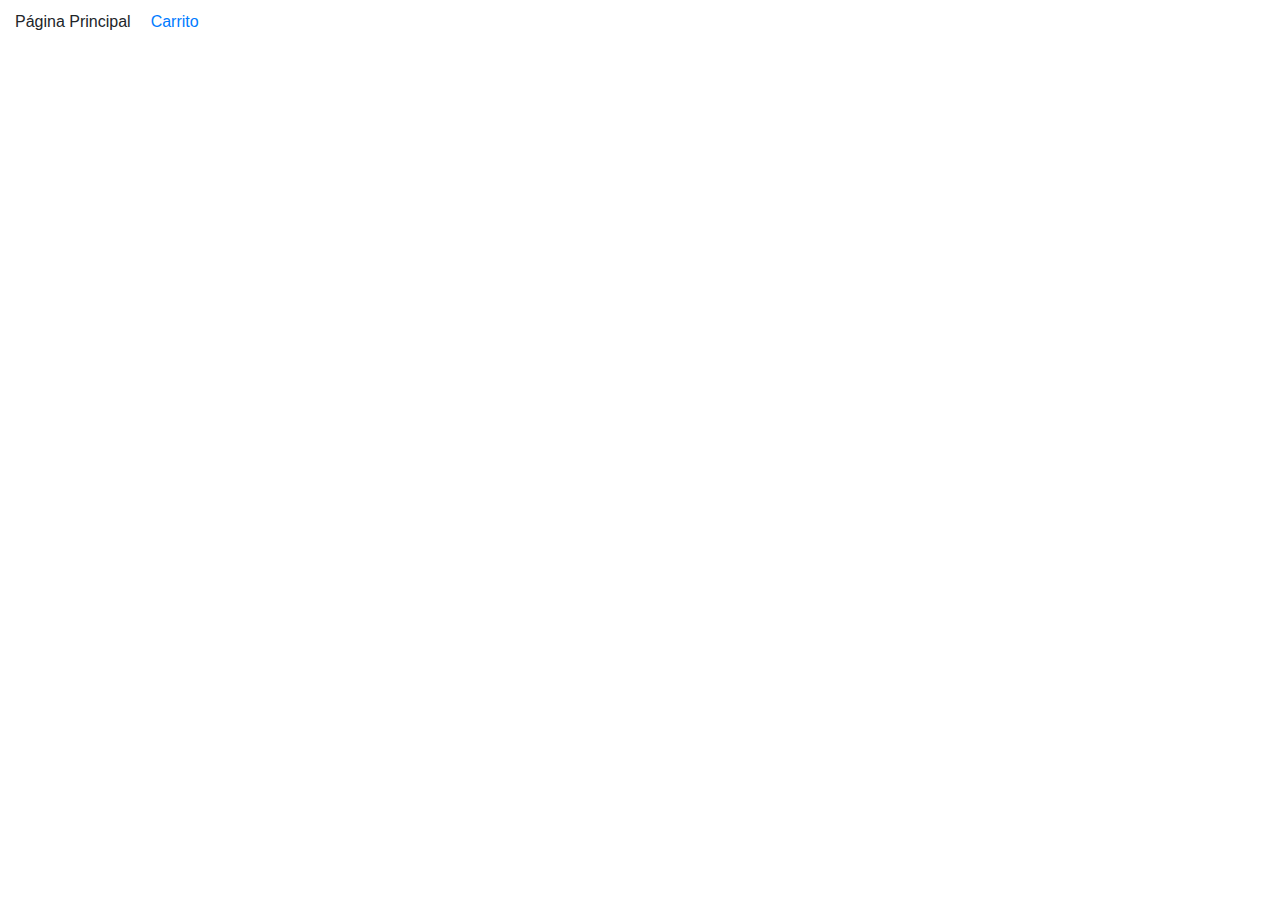
<file: index/index.html>
<!DOCTYPE html>
<html lang="en">

<head>
    <meta charset="UTF-8">
    <meta name="viewport" content="width=device-width, initial-scale=1.0">
    <link rel="stylesheet" href="https://cdn.jsdelivr.net/npm/bootstrap@4.4.1/dist/css/bootstrap.min.css" integrity="sha384-Vkoo8x4CGsO3+Hhxv8T/Q5PaXtkKtu6ug5TOeNV6gBiFeWPGFN9MuhOf23Q9Ifjh" crossorigin="anonymous">
    <link rel="stylesheet" href="../style.css">
    <title>Document</title>
</head>

<body>
    <nav id="nav"></nav>
    <div id="main"></div>

    <script> let exports = {}; </script>
    <script type="module" src="script.js"></script>
</body>

</html>
</file>
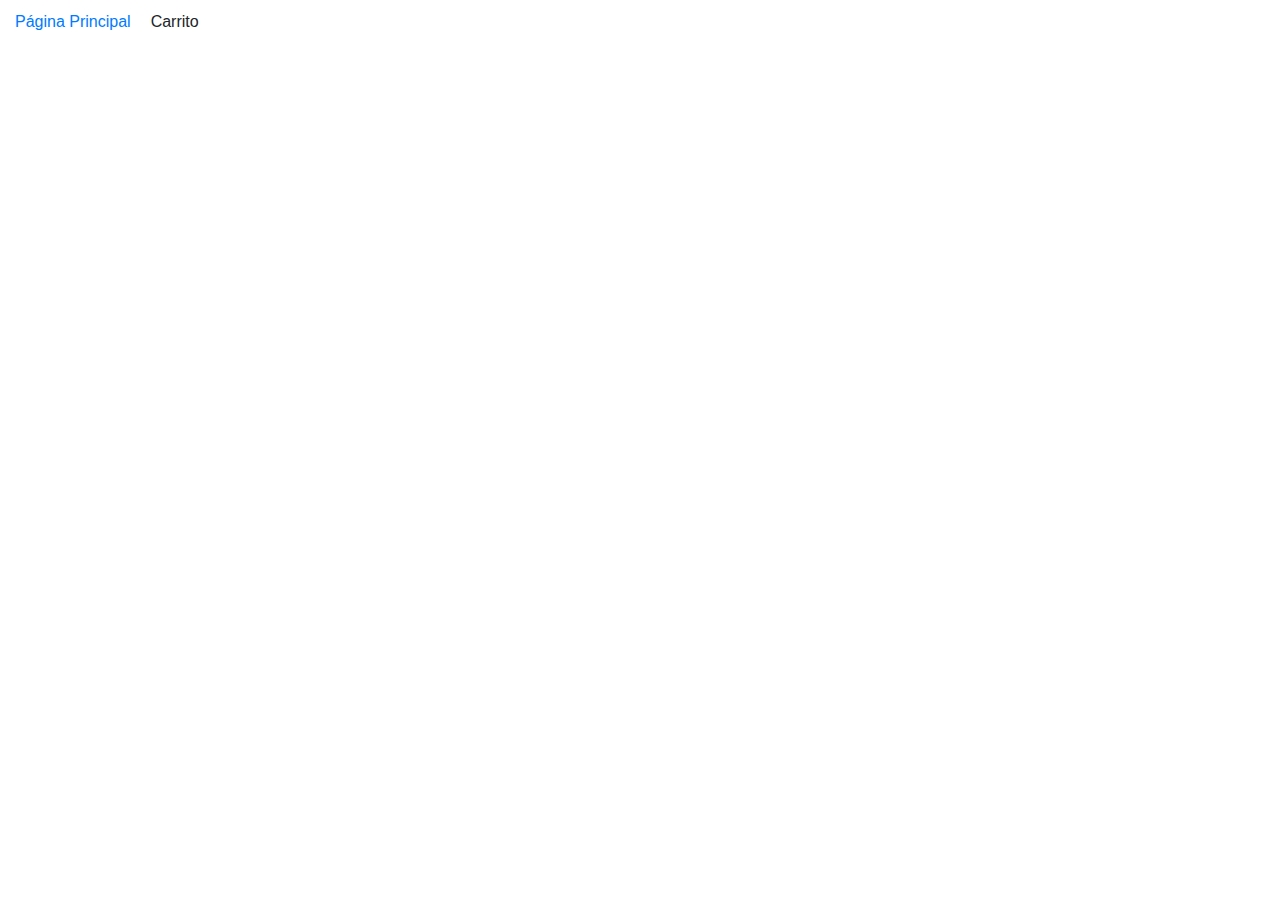
<file: cart/cart.html>
<!DOCTYPE html>
<html lang="en">
<head>
    <meta charset="UTF-8">
    <meta name="viewport" content="width=device-width, initial-scale=1.0">
    <link rel="stylesheet" href="https://cdn.jsdelivr.net/npm/bootstrap@4.4.1/dist/css/bootstrap.min.css" integrity="sha384-Vkoo8x4CGsO3+Hhxv8T/Q5PaXtkKtu6ug5TOeNV6gBiFeWPGFN9MuhOf23Q9Ifjh" crossorigin="anonymous">
    <link rel="stylesheet" href="../style.css">
    <title>Document</title>
</head>
<body>
    <nav id="nav"></nav>
    <div id="main"></div>

    <script> let exports = {}; </script>
    <script type="module" src="script.js"></script>
</body>
</html>
</file>
<file: style.css>
#main {
    display: flex;
    flex-direction: row wrap;
    justify-content: space-between;
}

#nav {
    display: block;
    width: 100%;
    max-height: fit-content; 

}

#nav ul {
    list-style-type: none;
    margin: 5px;
    padding: 0;
    max-height: fit-content; 
}

#nav p {
    margin-bottom: 4px;
}

.card {
    display: flex;
    flex-direction: column;
    align-items: center;
}

.nav-list {
    display: flex;
    flex-direction: row;
}

.nav-item {
    padding: 5px;
    margin: 0 5px;
}

.nav-dropdown {
    display: inline-block;
    position: relative;
    background-color: white;
    z-index: 1;
    color: blue;
    white-space: nowrap;
}

.nav-dropdown-content {
    display: none;
    position: absolute;
}

.nav-dropdown:hover .nav-dropdown-content {
    display: block;
}

.nav-dropdown-content a {
    display: block;
    color: #000000;
    padding: 5px;
    text-decoration: none;
    background-color: white;
}
  
.nav-dropdown-content a:hover {
    color: #FFFFFF;
    background-color: #00A4BD;
}
</file>
